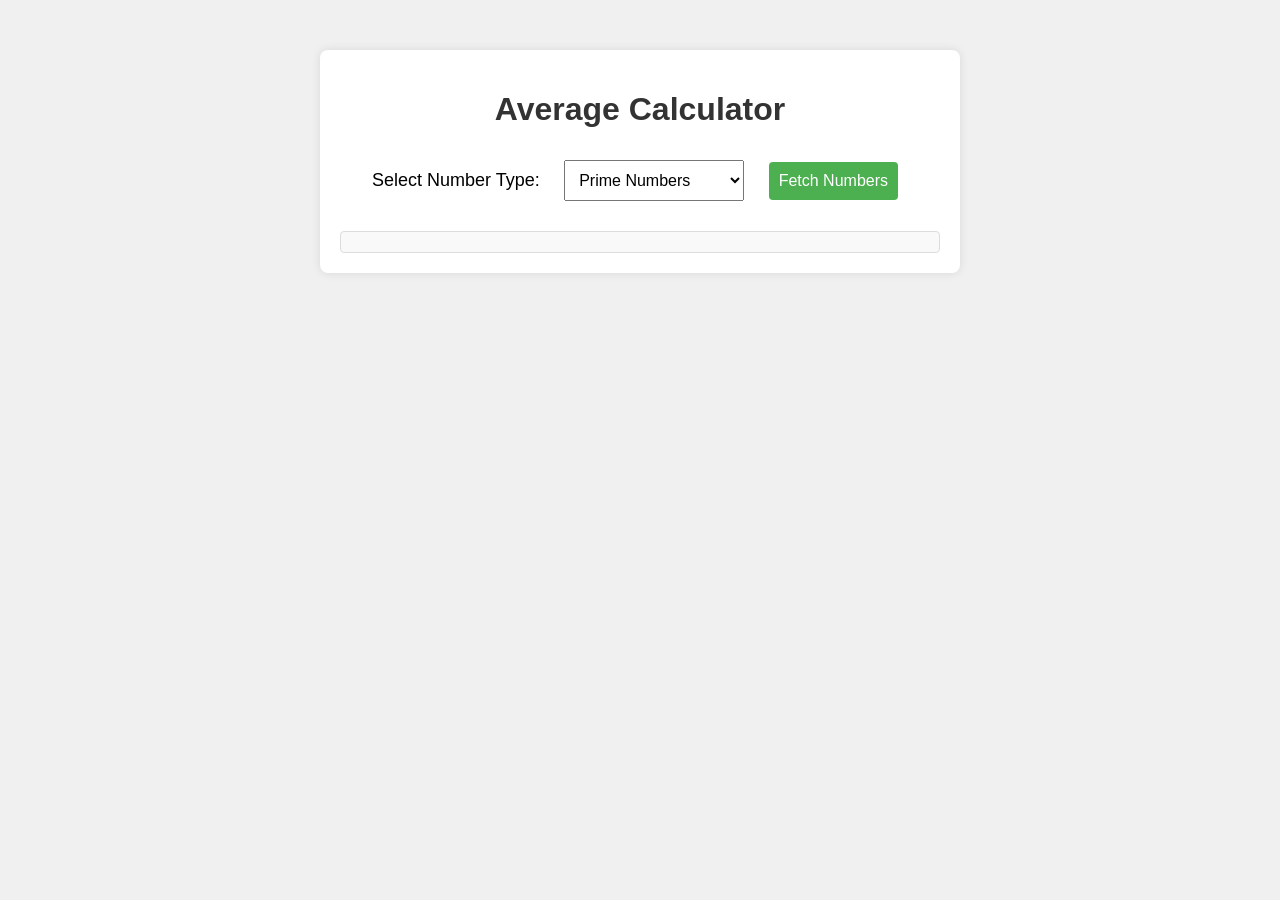
<file: index.html>
<!DOCTYPE html>
<html lang="en">
<head>
    <meta charset="UTF-8">
    <meta name="viewport" content="width=device-width, initial-scale=1.0">
    <title>Average Calculator</title>
    <link rel="stylesheet" href="styles.css">
</head>
<body>
    <div class="container">
        <h1>Average Calculator</h1>
        <label for="numberType">Select Number Type:</label>
        <select id="numberType">
            <option value="p">Prime Numbers</option>
            <option value="f">Fibonacci Numbers</option>
            <option value="e">Even Numbers</option>
            <option value="r">Random Numbers</option>
        </select>
        <button onclick="fetchNumbers()">Fetch Numbers</button>
        
        <div id="response" class="response"></div>
    </div>

    <script src="script.js"></script>
</body>
</html>
</file>
<file: styles.css>
body {
    font-family: Arial, sans-serif;
    background-color: #f0f0f0;
    margin: 0;
    padding: 0;
}

.container {
    max-width: 600px;
    margin: 50px auto;
    padding: 20px;
    background-color: #fff;
    border-radius: 8px;
    box-shadow: 0 0 10px rgba(0, 0, 0, 0.1);
    text-align: center;
}

h1 {
    color: #333;
}

label {
    font-size: 18px;
    margin-right: 10px;
}

select, button {
    font-size: 16px;
    padding: 10px;
    margin: 10px;
}

button {
    cursor: pointer;
    background-color: #4CAF50;
    color: white;
    border: none;
    border-radius: 4px;
}

button:hover {
    background-color: #45a049;
}

.response {
    margin-top: 20px;
    padding: 10px;
    background-color: #f9f9f9;
    border: 1px solid #ddd;
    border-radius: 4px;
    text-align: left;
}
</file>
